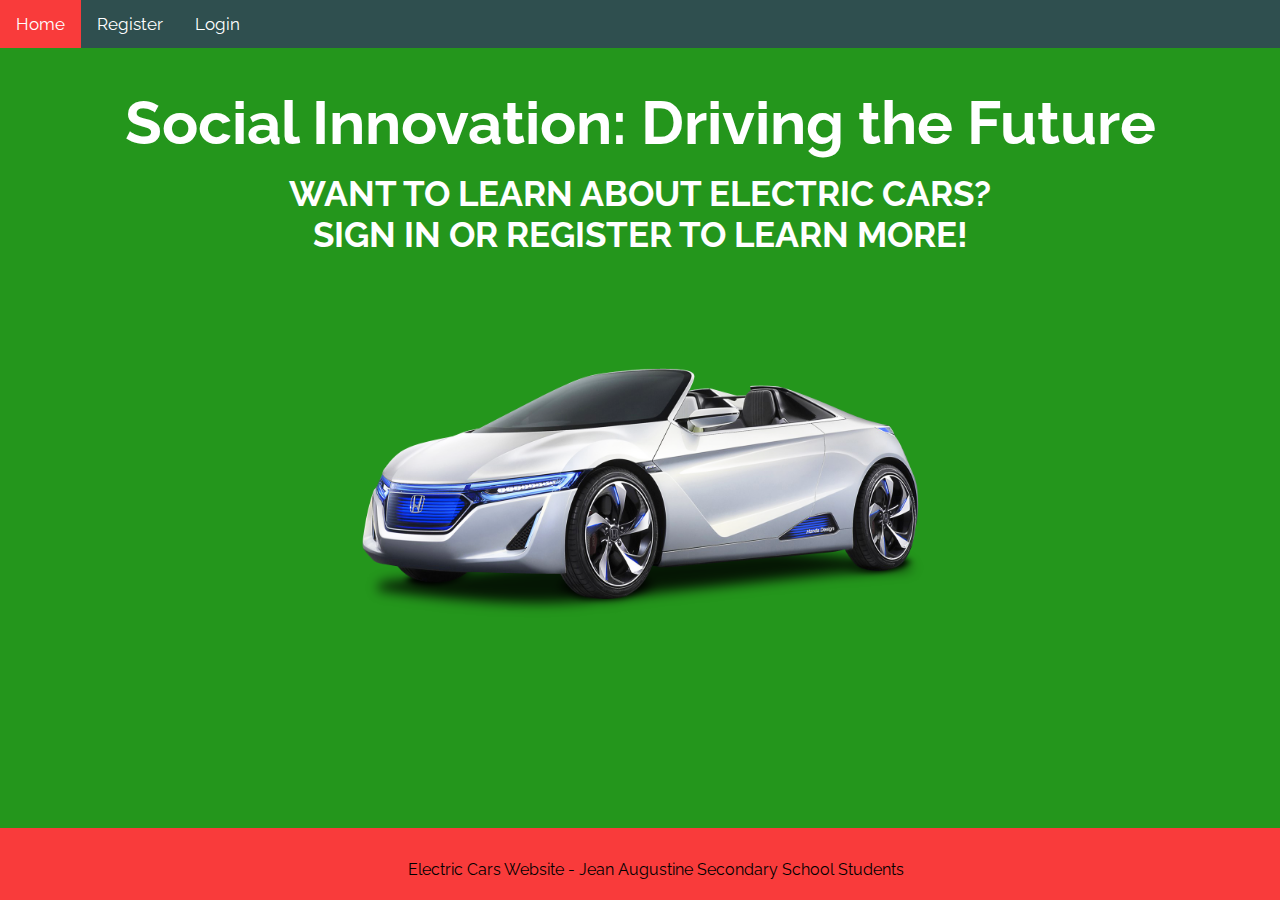
<file: index.html>
<!DOCTYPE html>
<html>
<head>
    <meta name="viewport" content="width=device-width, initial-scale=1">
    <link rel="stylesheet" type="text/css" href="style.css">
    <link href="https://fonts.googleapis.com/css?family=Black+Han+Sans" rel="stylesheet">
    <link rel="apple-touch-icon" sizes="120x120" href="carlogo.png">
    <meta name="apple-mobile-web-app-capable" content="yes">
    <meta name="apple-mobile-web-app-status-bar-style" content="black-translucent">
    <title>Electric Cars Homepage</title>
</head>



<div class="topnav" id="myTopnav">
  <a href="index.html" class="active">Home</a>
    <a href="register.html">Register</a>
    <a href="login.html">Login</a>
  <a href="javascript:void(0);" style="font-size:15px;" class="icon" onclick="myFunction()">&#9776;</a>
</div>

<script>
function myFunction() {
    var x = document.getElementById("myTopnav");
    if (x.className === "topnav") {
        x.className += " responsive";
    } else {
        x.className = "topnav";
    }
}

</script>

    <head><h1 class="loginTitle"><center>Social Innovation: Driving the Future</center></h1></head>
    <body>
    <h4 class="subtitleText"><center>WANT TO LEARN ABOUT ELECTRIC CARS? <br> SIGN IN OR REGISTER TO LEARN MORE!</center></h4>
    <br><br>
    <center><img src="car1.png" alt="Electric car" width="600" height="300" class="car"></center>
    </body>

    <div class="footer">
      <center><p>Electric Cars Website - Jean Augustine Secondary School Students</p></center>
    </div>
</html>
</file>
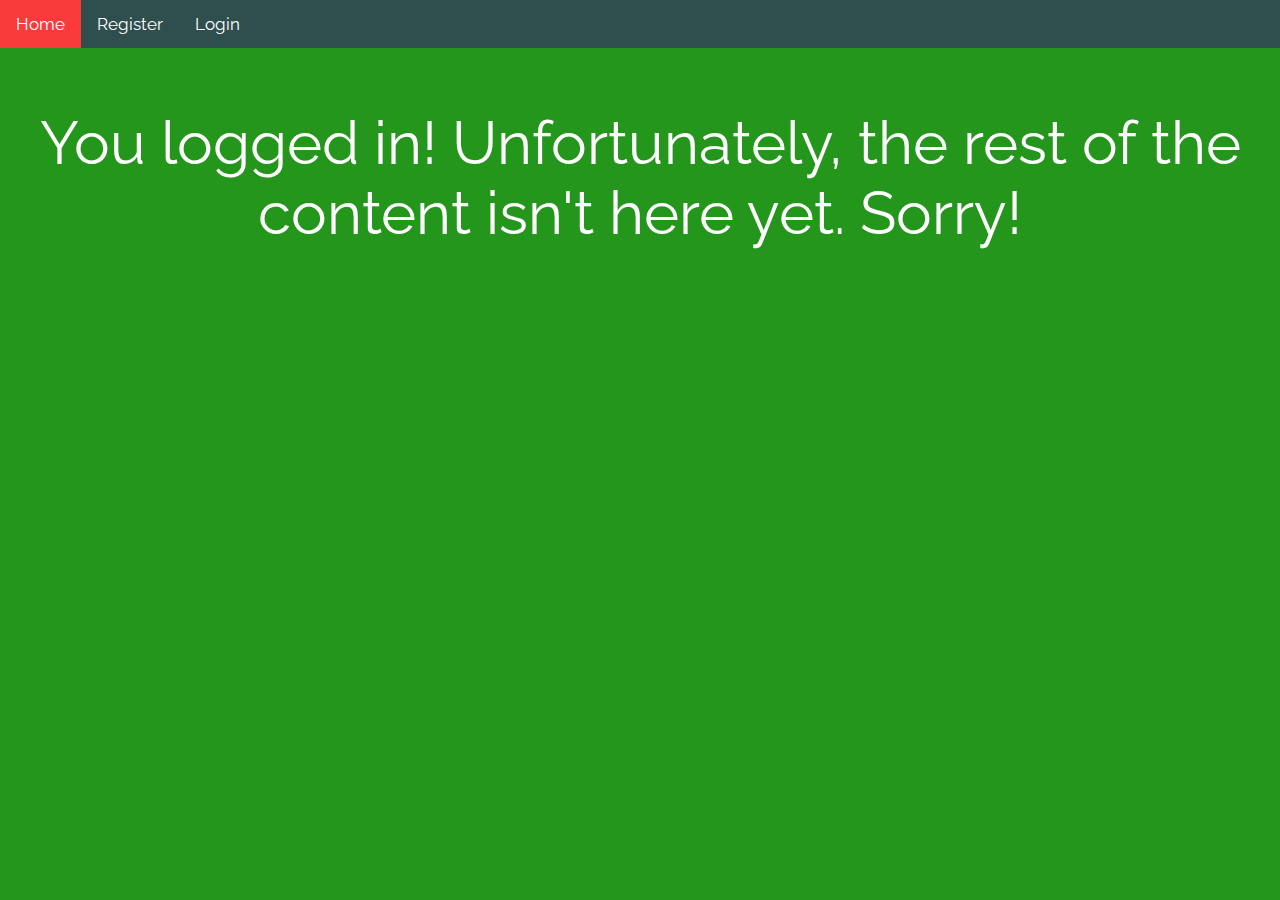
<file: home.html>
<!DOCTYPE html>
<html>
<head>
    <meta name="viewport" content="width=device-width, initial-scale=1">
    <link rel="stylesheet" type="text/css" href="style.css">
    <link href="https://fonts.googleapis.com/css?family=Black+Han+Sans" rel="stylesheet">
    <meta name="apple-mobile-web-app-capable" content="yes">
    <meta name="apple-mobile-web-app-status-bar-style" content="black-translucent">
    <title>Electric Cars</title>
</head>

<div class="topnav" id="myTopnav">
  <a href="index.html">Home</a>
    <a href="register.html">Register</a>
    <a href="login.html">Login</a>
  <a href="javascript:void(0);" style="font-size:15px;" class="icon" onclick="myFunction()">&#9776;</a>
</div>

<script>
function myFunction() {
    var x = document.getElementById("myTopnav");
    if (x.className === "topnav") {
        x.className += " responsive";
    } else {
        x.className = "topnav";
    }
}

</script>

<body>
  <center><p class="loginTitle">You logged in! Unfortunately, the rest of the content isn't here yet. Sorry!</p></center>
</body>





</html>
</file>
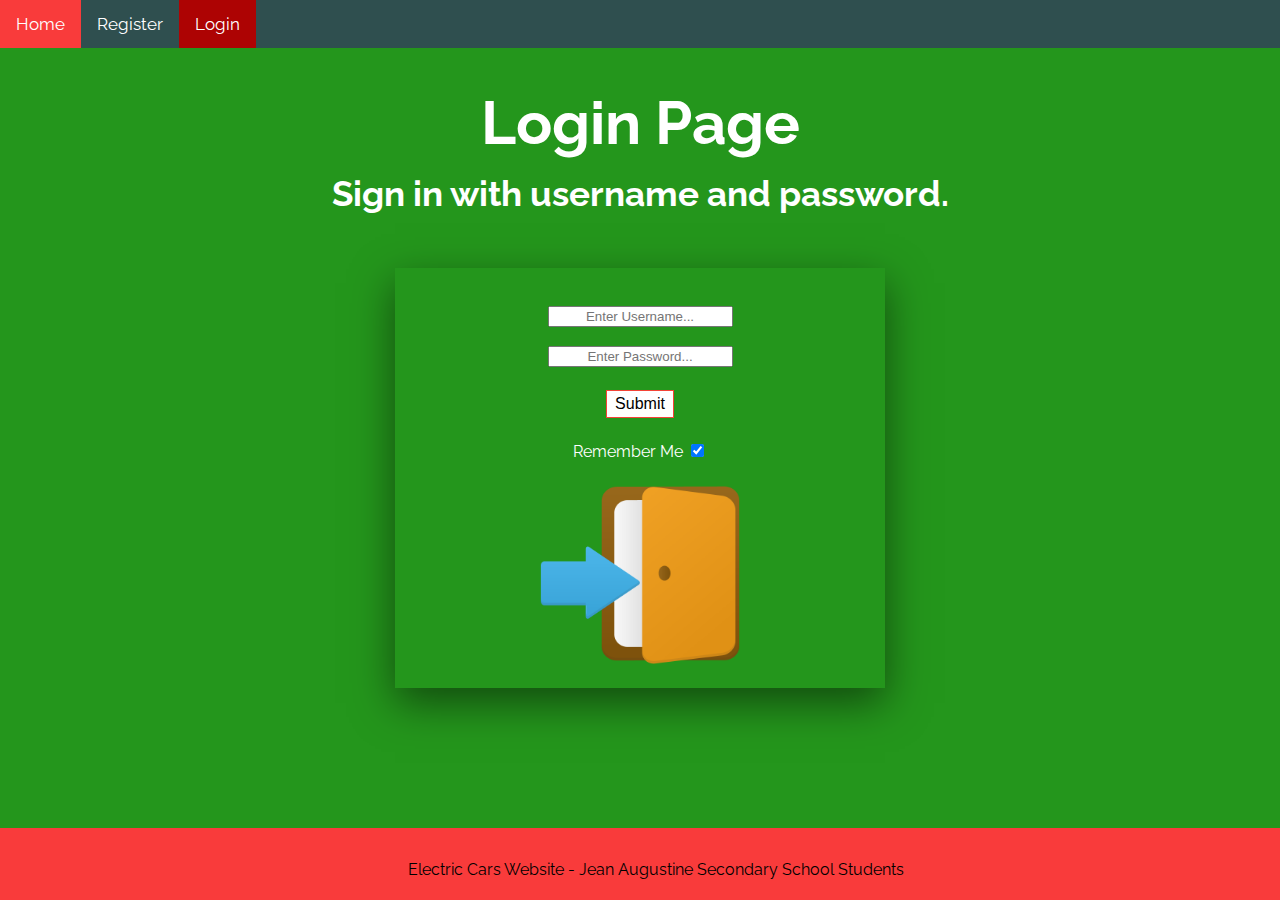
<file: login.html>
<!DOCTYPE html>
<html>
    <head>
        <meta name="viewport" content="width=device-width, initial-scale=1">
        <link rel="stylesheet" type="text/css" href="style.css">
        <meta name="apple-mobile-web-app-capable" content="yes">
        <link rel="apple-touch-icon" sizes="120x120" href="carlogo.png">
        <meta name="apple-mobile-web-app-status-bar-style" content="black-translucent">
        <title>Sign In</title>
    </head>

    <div class="topnav" id="myTopnav">
      <a href="index.html">Home</a>
        <a href="register.html">Register</a>
        <a href="login.html" class="active">Login</a>
      <a href="javascript:void(0);" style="font-size:15px;" class="icon" onclick="myFunction()">&#9776;</a>
    </div>
    <head><center><h1 class = "loginTitle">Login Page</h1></center></head>

    <script>
    function myFunction() {
        var x = document.getElementById("myTopnav");
        if (x.className === "topnav") {
            x.className += " responsive";
        } else {
            x.className = "topnav";
        }
    }
    function checkForm(form) {
               if(form.firstname.value == "") {
                   alert("Please fill in your username.");
                   form.firstname.focus();
                   return false;
               }

               if (form.lastname.value == "") {
                   alert("Please fill in your password.");
                   form.lastname.focus();
                   return false;
               }
               return true;
           }
    </script>

    <body>
        <center>
    <h3 class="subtitleText">Sign in with username and password.</h3>
        <br>
        <div class = "container">
          <br><br>
                   <div id = "loginform">

                       <form action="home.html" method="post" onsubmit="return checkForm(this);">
                           <input type="text" id="firstname" name="firstname" placeholder="Enter Username...">
                           <br><br>
                           <input type="password" id="lastname" name="lastname" placeholder = "Enter Password..."><br>
                           <br>
                           <a href = "home.html"><input type ="submit" id="signinButton" value ="Submit"></a>
                       </form>
                   </div>
                   <br>
               <label style="color: white;">
                   Remember Me
                 <input type="checkbox" checked="checked" name="remember" class="check">
               </label>
               <br><br>
               <img src="login.png" alt="Login image" width="200" height="190" class="loginimg">
             </div>
                 </center>
                 <br /><br /><br /><br /><br /><br /><br />
    <div class="footer">
      <center><p>Electric Cars Website - Jean Augustine Secondary School Students</p></center> <br>
    </div>
    </body>







</html>
</file>
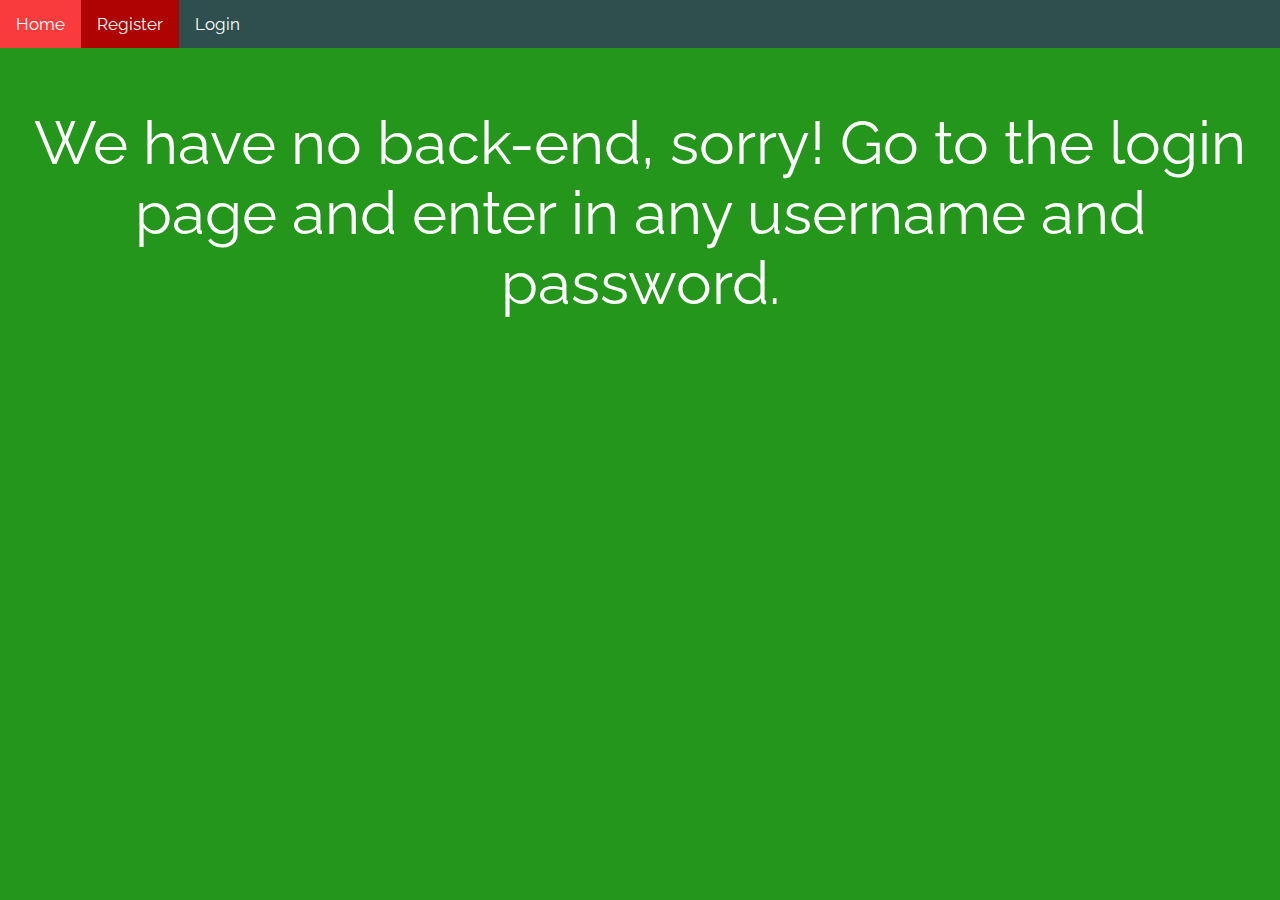
<file: register.html>
<!DOCTYPE html>
<html>
<head>
    <meta name="viewport" content="width=device-width, initial-scale=1">
    <link rel="stylesheet" type="text/css" href="style.css">
    <link href="https://fonts.googleapis.com/css?family=Black+Han+Sans" rel="stylesheet">
    <meta name="apple-mobile-web-app-capable" content="yes">
    <meta name="apple-mobile-web-app-status-bar-style" content="black-translucent">
    <title>Electric Cars</title>
</head>

<div class="topnav" id="myTopnav">
  <a href="index.html">Home</a>
    <a href="register.html" class="active">Register</a>
    <a href="login.html">Login</a>
  <a href="javascript:void(0);" style="font-size:15px;" class="icon" onclick="myFunction()">&#9776;</a>
</div>

<script>
function myFunction() {
    var x = document.getElementById("myTopnav");
    if (x.className === "topnav") {
        x.className += " responsive";
    } else {
        x.className = "topnav";
    }
}

</script>

<body>
  <center><p class="loginTitle">We have no back-end, sorry! Go to the login page and enter in any username and password.</p></center>
</body>





</html>
</file>
<file: style.css>
@import url('https://fonts.googleapis.com/css?family=Raleway');

.html{
    font-size: 80%;
}

body {
  margin: 0;
  font-family: 'Raleway', sans-serif;
  background-color: #24961c;
}
html {
 background-color: #24961c;
 font-family: 'Raleway', sans-serif;
}
.topnav {
  overflow: hidden;
  background-color: darkslategray;
}

.subtitleText {
  color: white;
  font-size: 35px;
  margin-top: -2%
}

.topnav a {
  float: left;
  display: block;
  color: #ffff;
  text-align: center;
  padding: 14px 16px;
  text-decoration: none;
  font-size: 17px;
}

.topnav a:hover {
  background-color: #f93b3b;
  color: white;
  -webkit-transition-duration: 0.4s;
}

.loginTitle {
  font-size: 60px;
  color: white
}

#rememberMe {
  margin-left: 60px;
}
#loginform #firstname{
    text-align: center;
}
#loginform #lastname{
    text-align: center;
}

#loginform #firstname:hover{
    -webkit-transition-duration: 0.8s;
    border: 1.5px solid black;
}
#loginform #lastname:hover{
    -webkit-transition-duration: 0.8s;
    border: 1.5px solid black;
}

.footer {
  width: 100%;
  height: 40px;
  background-color: #f93b3b;
  color: black;
  font-size: 16px;
  font-family: 'Raleway', sans-serif;
  position: fixed;
  right: 0;
  bottom: -10px;
  left: 0;
  padding: 1rem;
  margin-bottom: 10px;

}

#signinButton {
  background-color: white; /* Green */
  border: none;
  color: black;
  padding: 4px 8px;
  text-align: center;
  text-decoration: none;
  display: inline-block;
  font-size: 16px;
  margin: 4px 2px;
  -webkit-transition-duration: 0.4s; /* Safari */
  transition-duration: 0.4s;
  cursor: pointer;
  border: 1.5px solid #f44336;
}


#signinButton:hover {
    background-color: #f44336;
    color: black;
    border: 1.5px solid #bc3127
}

.active {
  background-color: #ad0303;
  color: white;
}

.topnav .icon {
  display: none;
}




@media screen and (max-width: 600px) {
  .topnav a:not(:first-child) {display: none;}
  .topnav a.icon {
    float: right;
    display: block;
  }
}

@media screen and (max-width: 600px) {
  .topnav.responsive {position: relative;}
  .topnav.responsive .icon {
    position: absolute;
    right: 0;
    top: 0;
  }
  .topnav.responsive a {
    float: none;
    display: block;
    text-align: left;
  }
  .loginTitle {
    font-size: 20px;
    color: white;
  }
}

.container {
    overflow-y: auto;
    position: static;
    width: 490px;
    height: 420px;
    box-shadow: 0 15px 40px rgba(0,0,0,.5);
}

@media screen and (max-width: 600px) {
    .container {
      box-shadow: 0px 0px 0px;
      width: 90%;
      height: 60%;
    }

    .titleText {
      font-size: 25px;
      margin-right: 30px;
      margin-left: 20px;
    }
    .car{
        width: 360px;
        height: 170px;
    }
    .subtitleText {
      font-size: 14px;
      color: white;
    }
    .footer {
      width: 100%;
      height: 40px;
      background-color: #f93b3b;
      color: black;
      font-size: 16px;
      font-family: Century Gothic;
      position: fixed;
      right: 0;
      bottom: -10px;
      left: 0;
      padding-top: -5px;
      margin-bottom: 10px;
    }

    }
</file>
